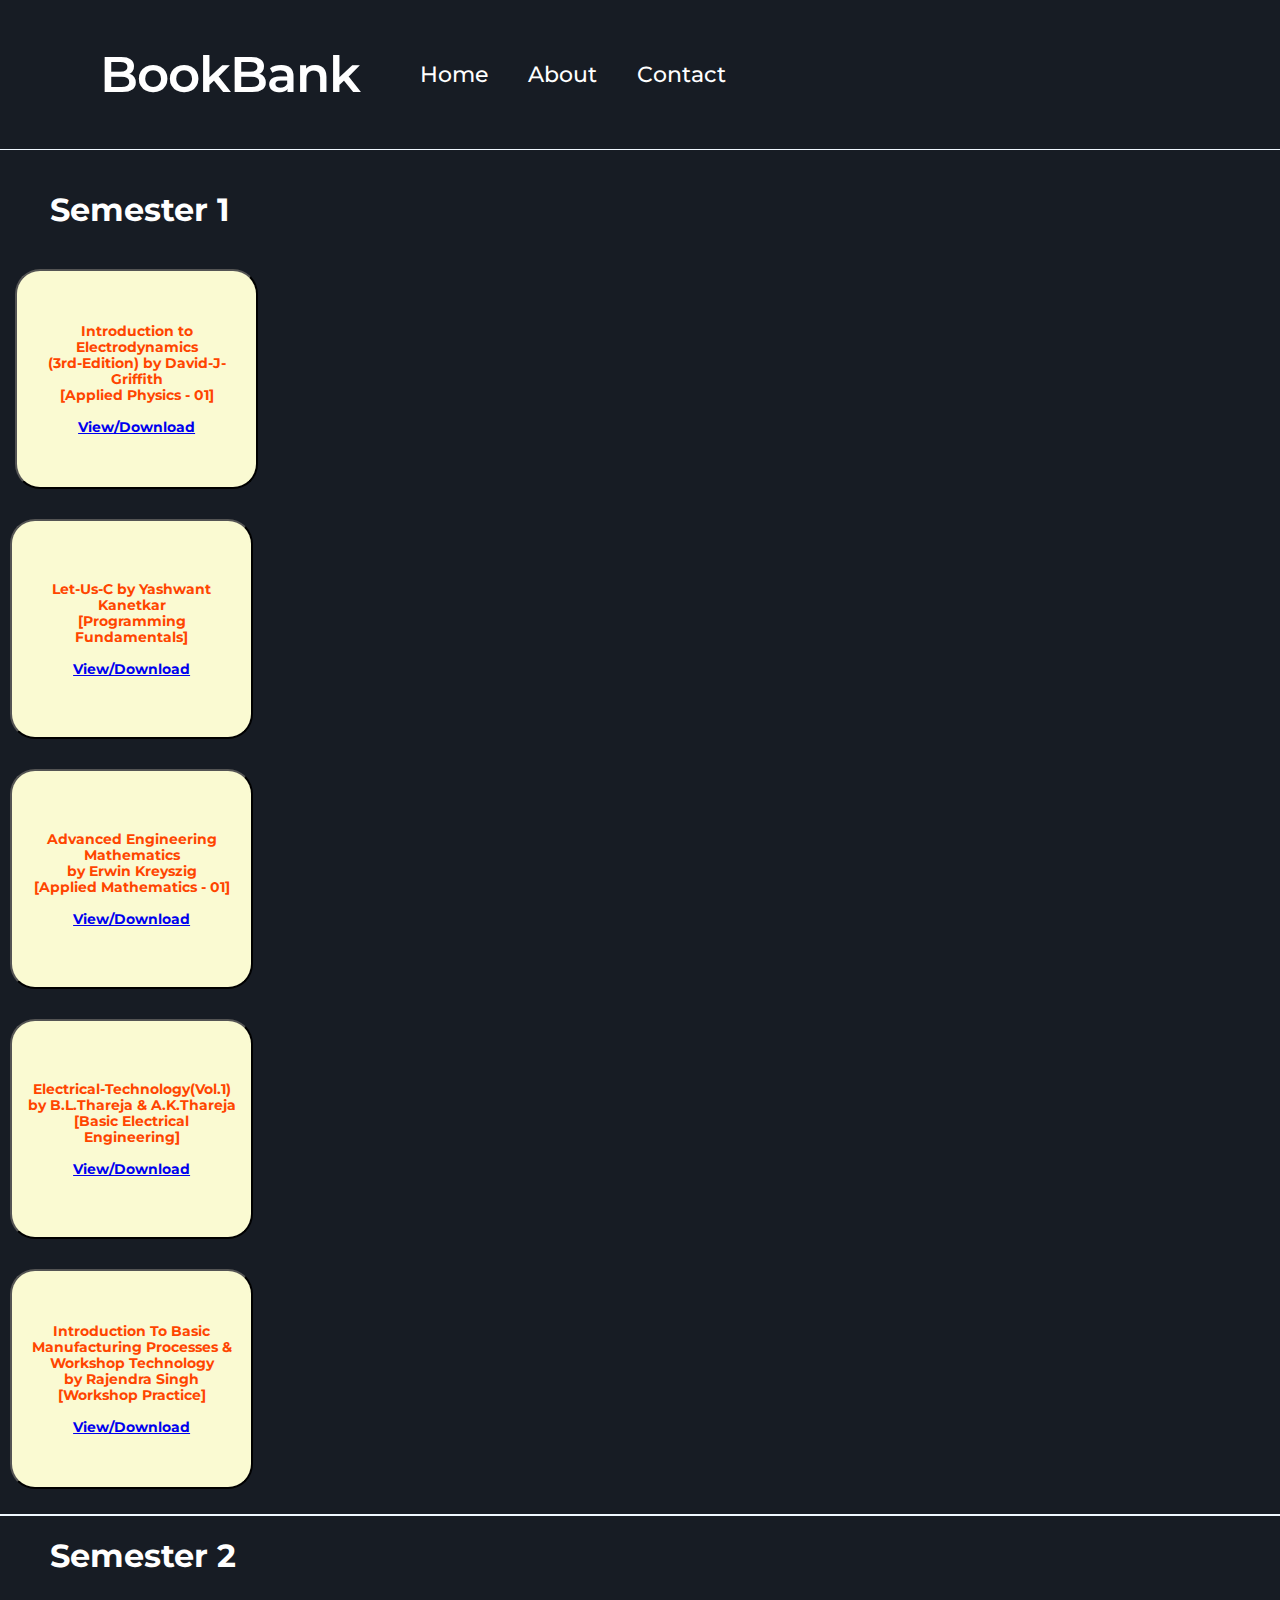
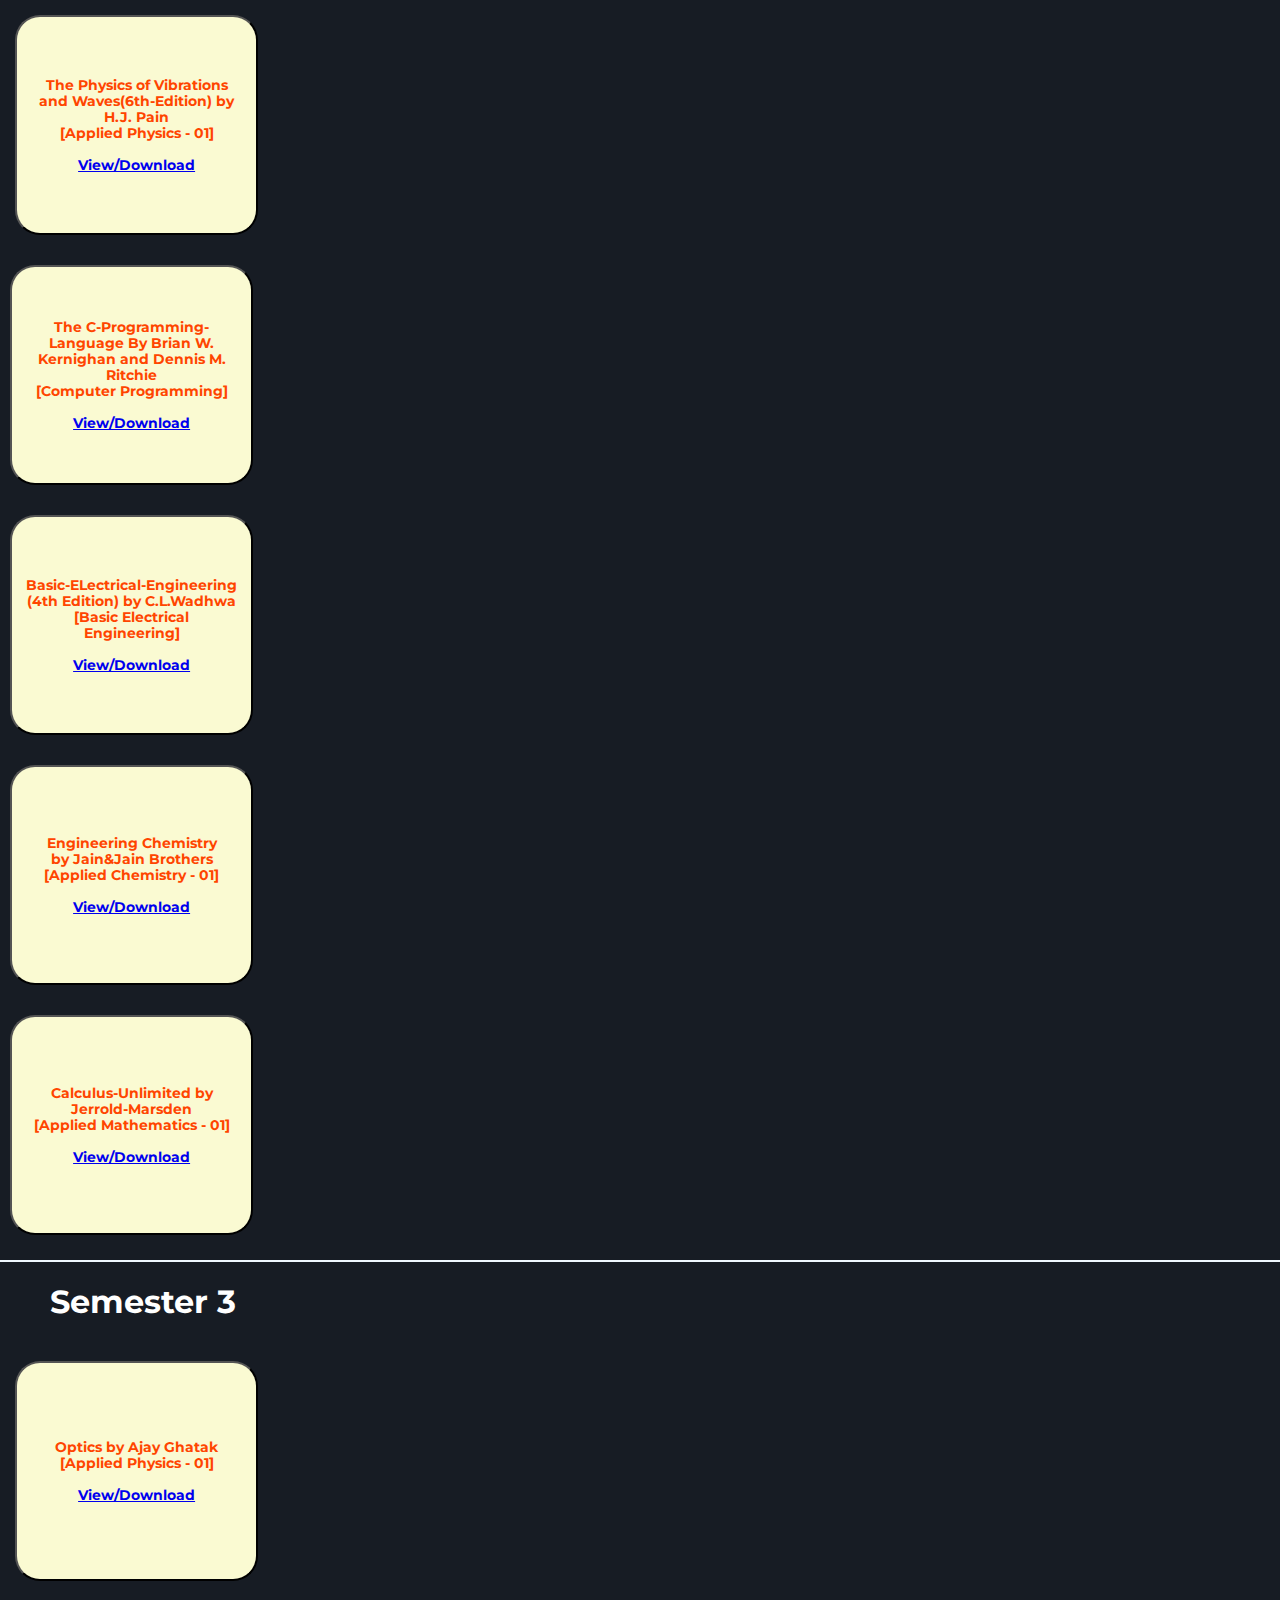
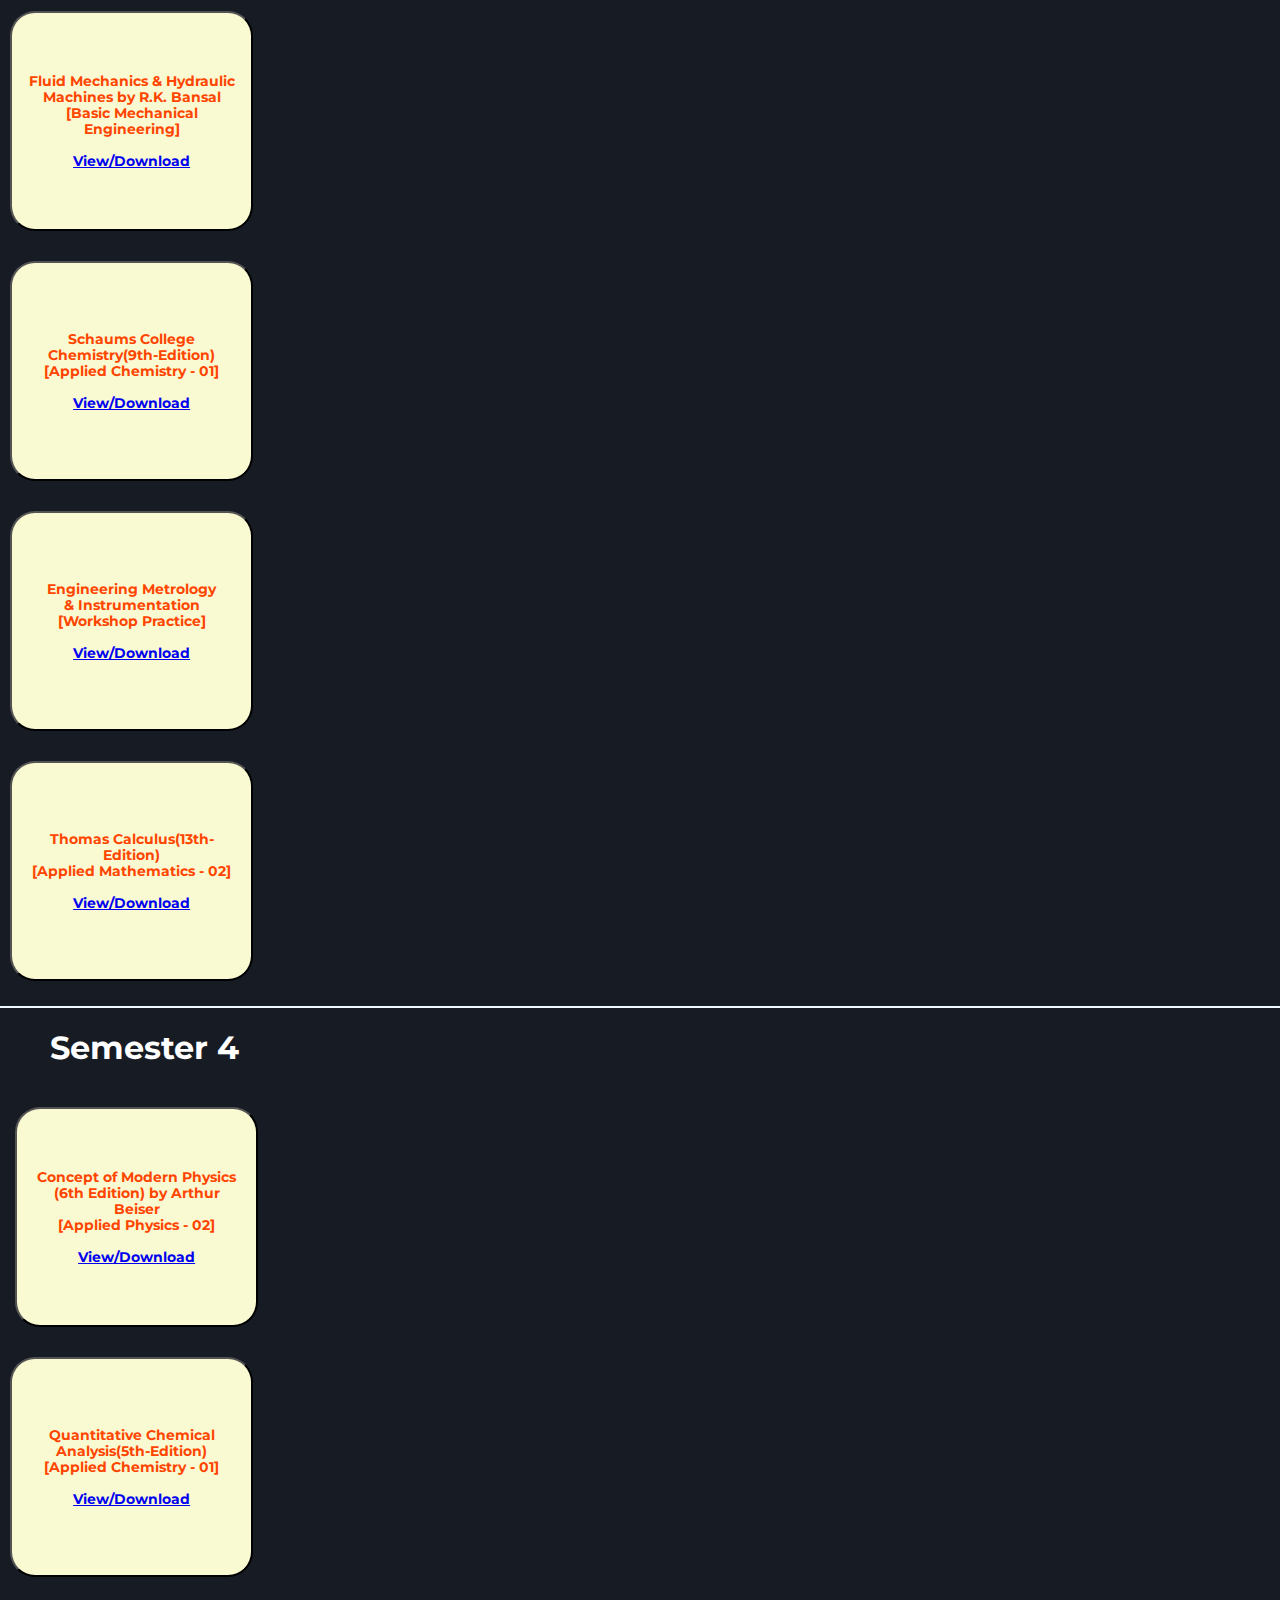
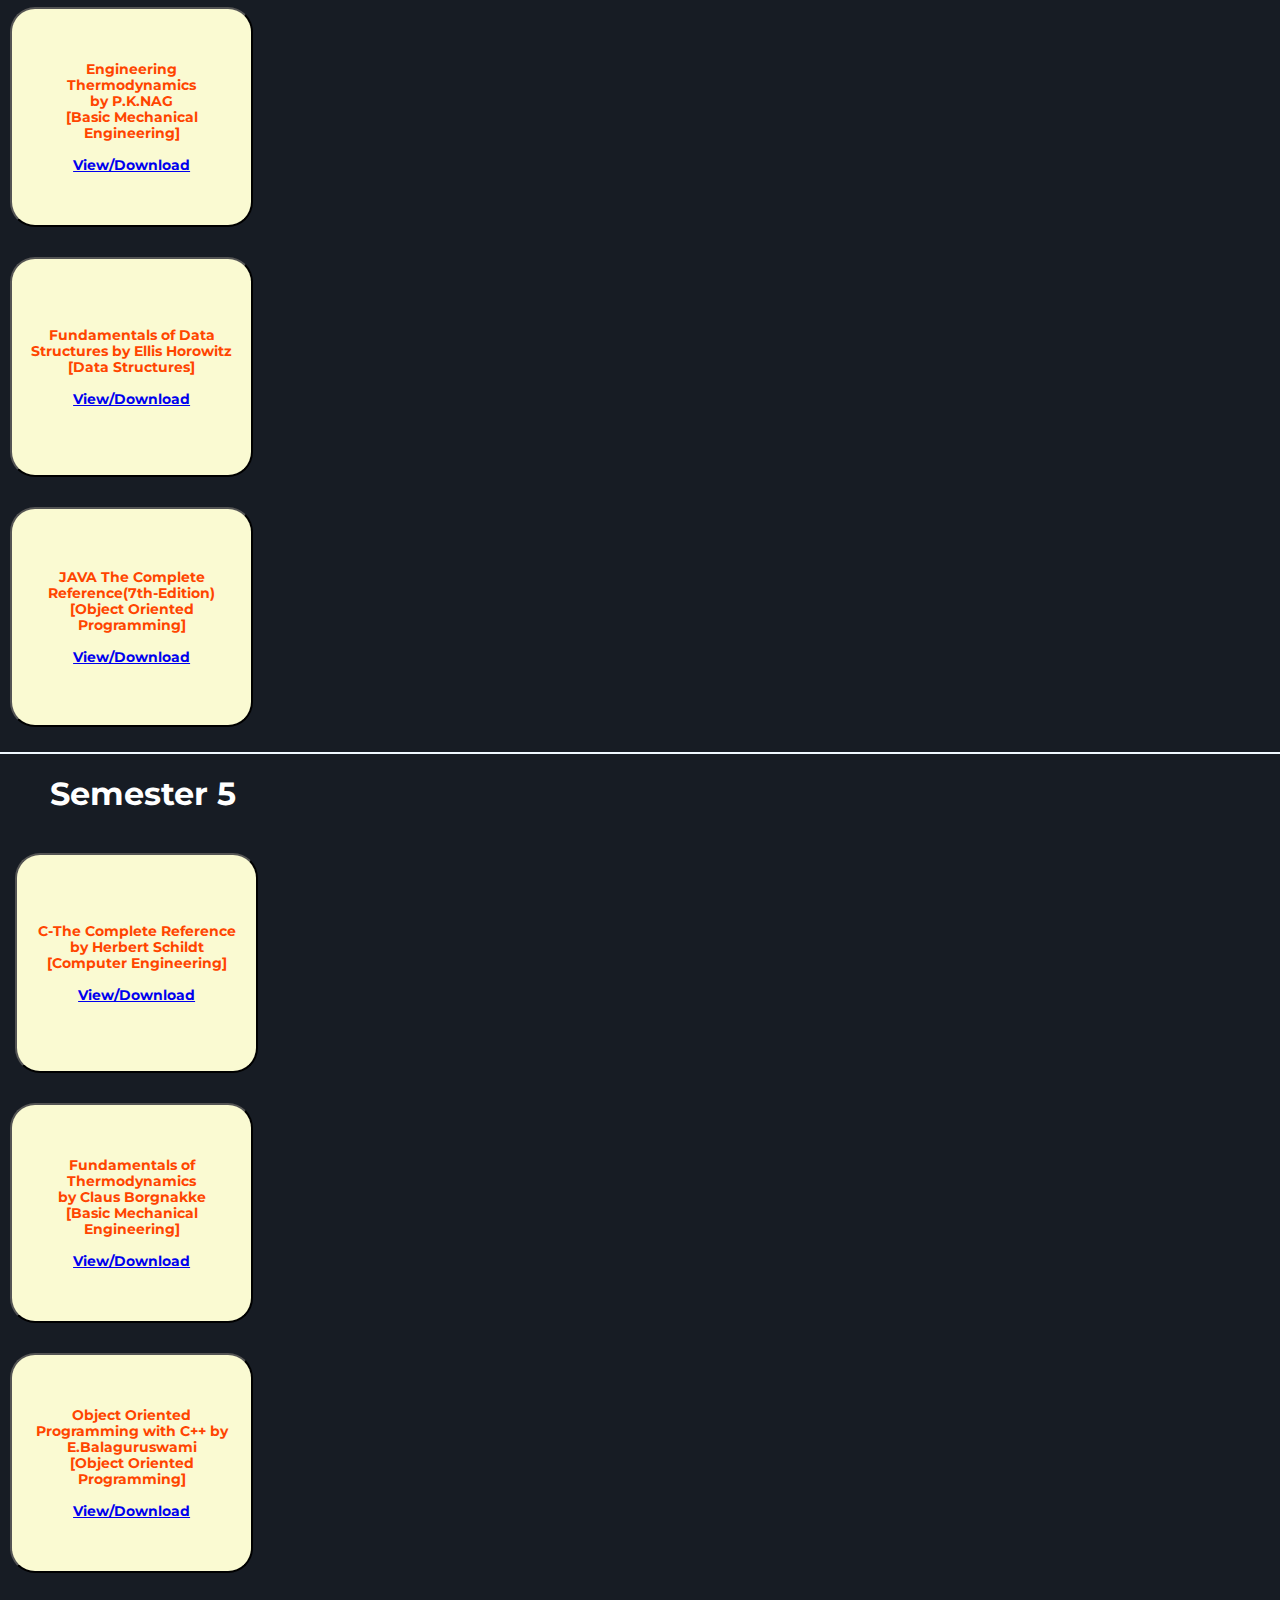
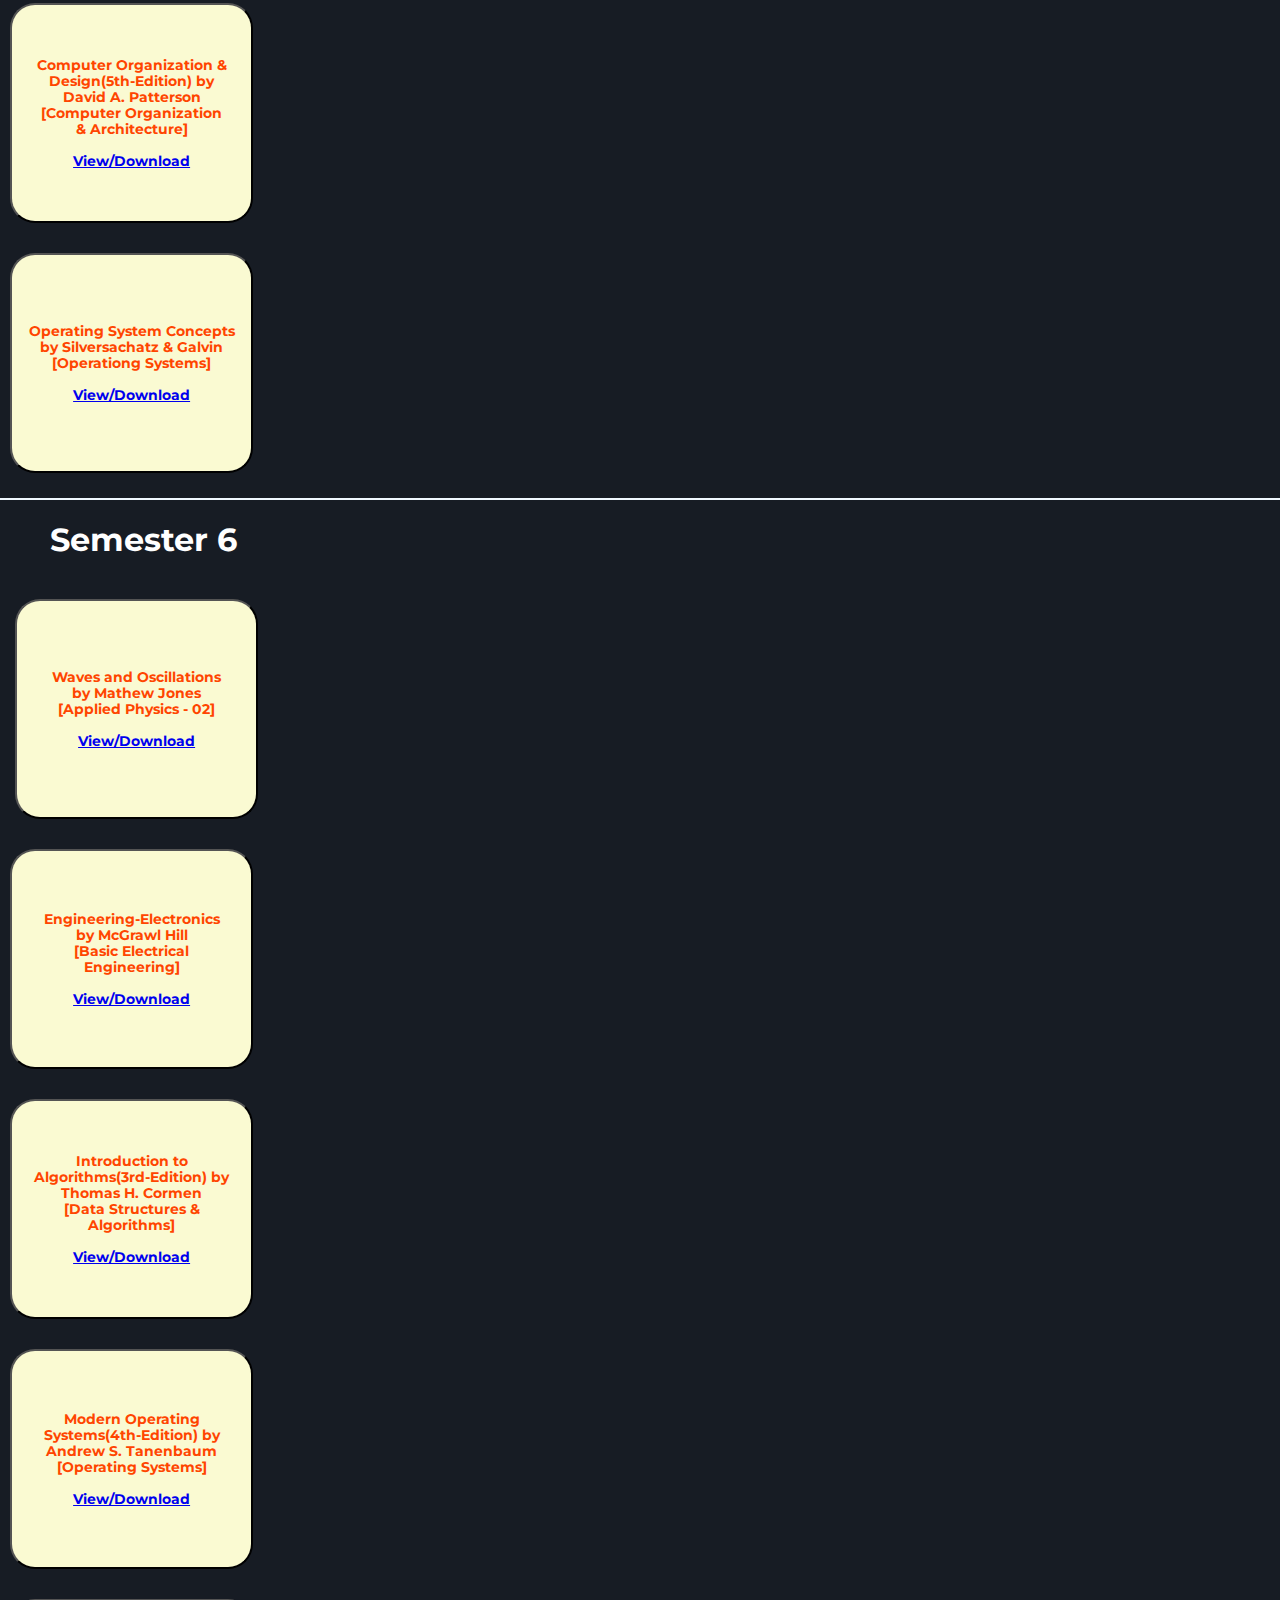
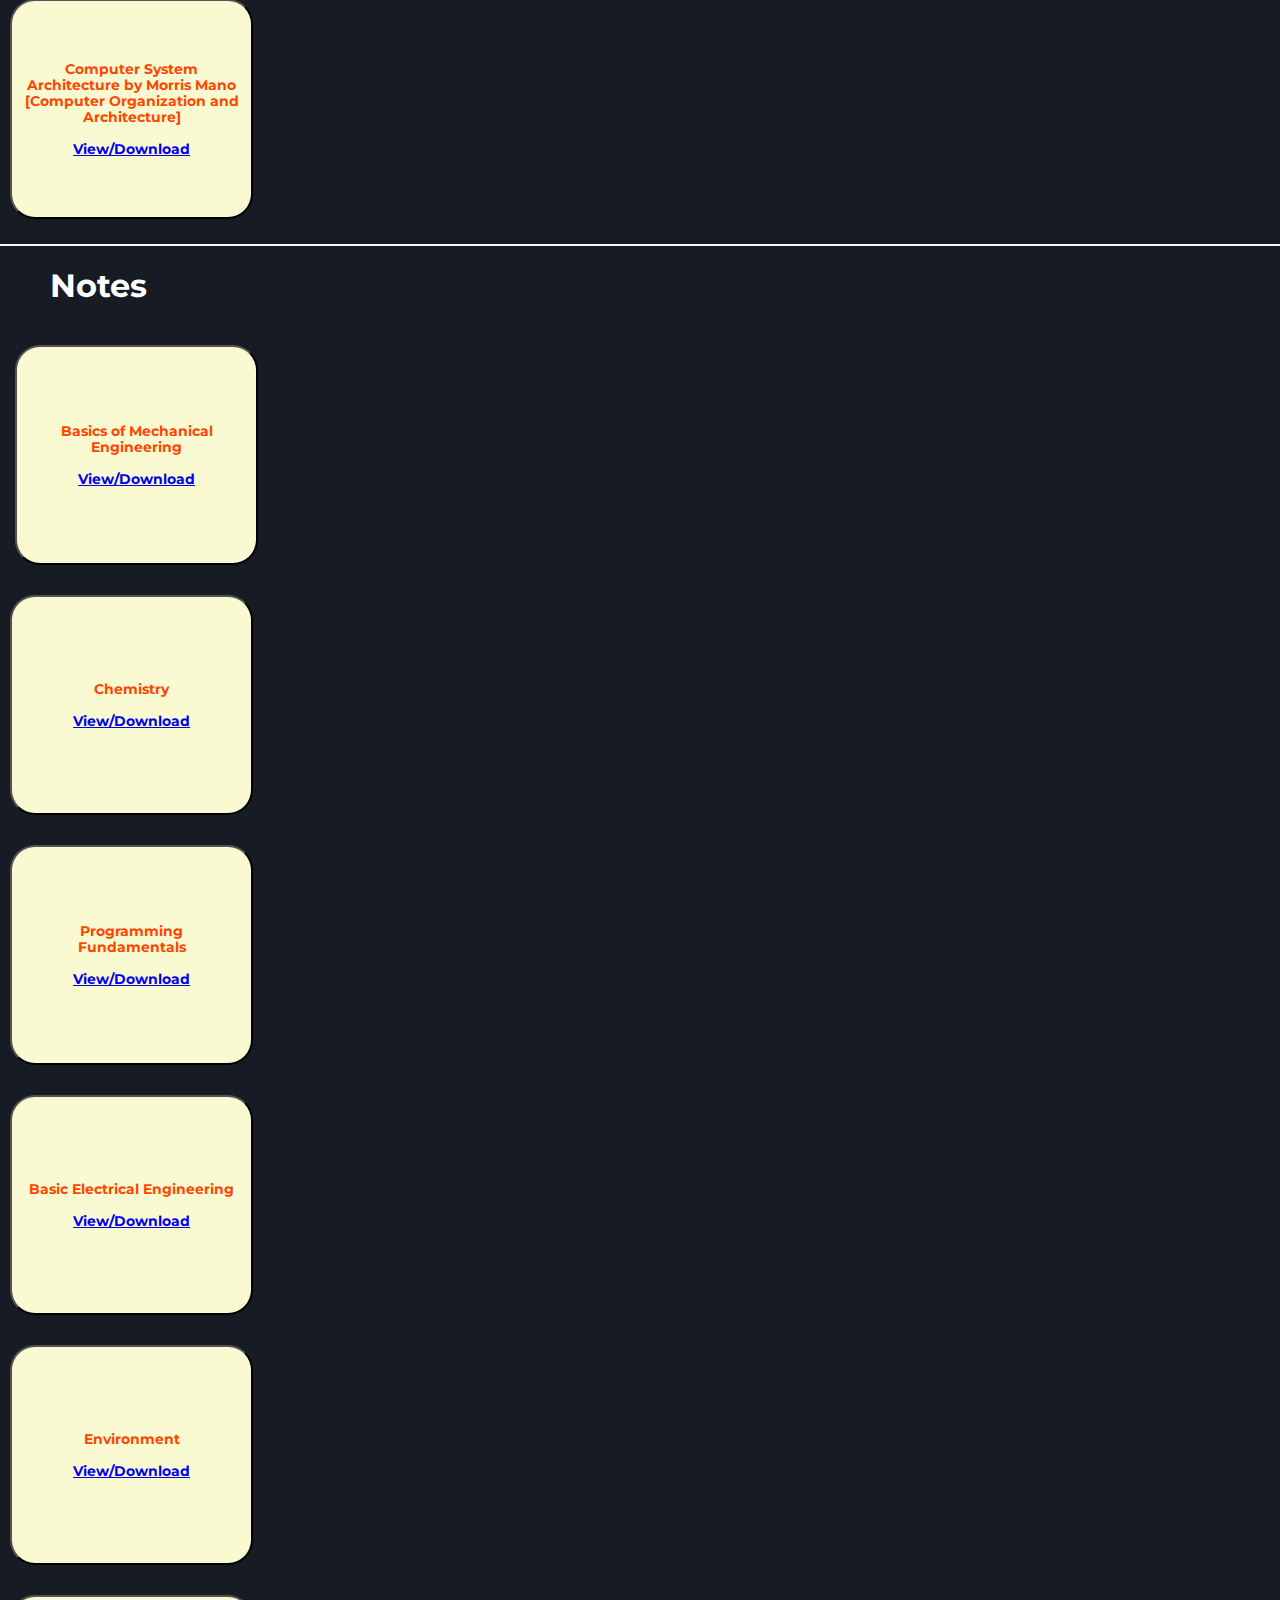
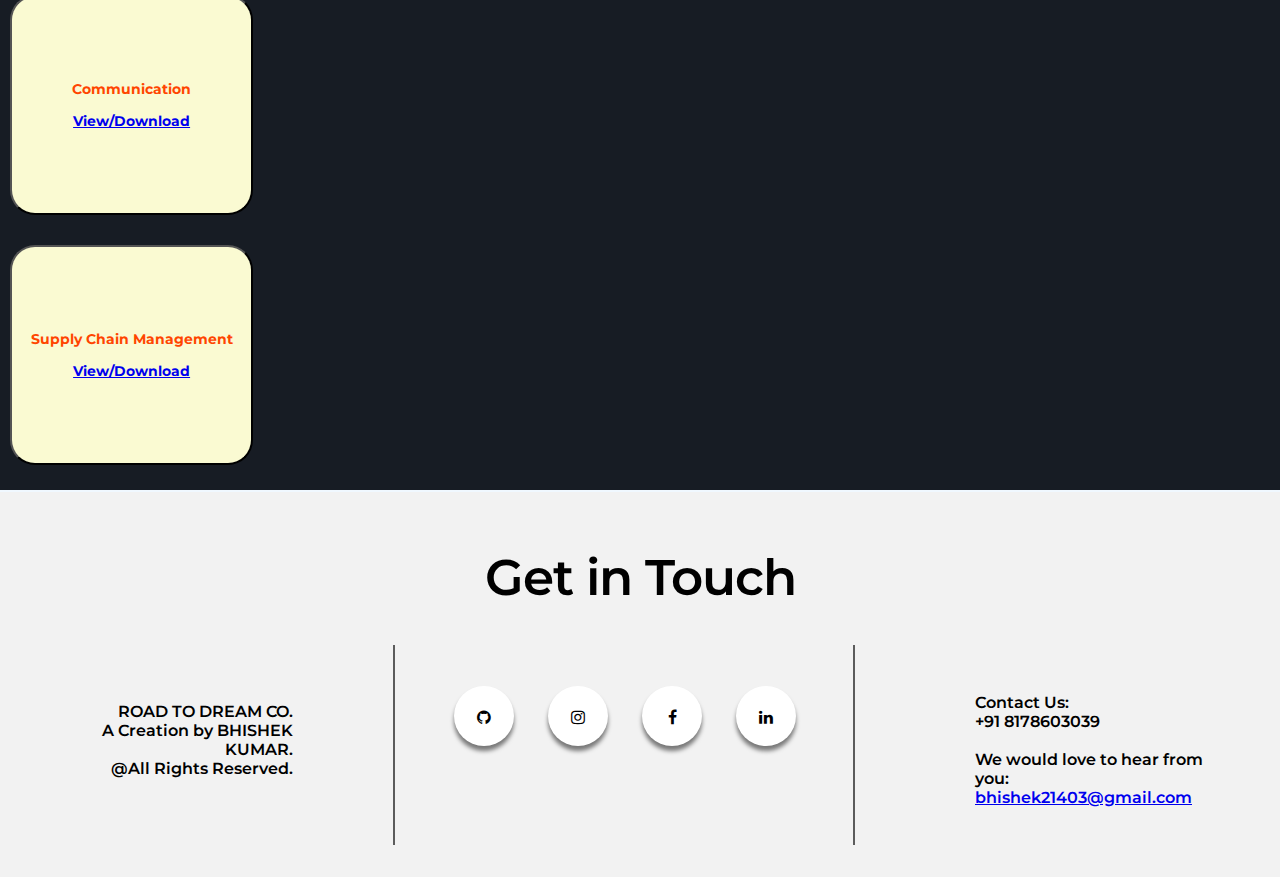
<file: index.html>
<!DOCTYPE html>
<html lang="en">
<head>
    <meta charset="UTF-8">
    <meta http-equiv="X-UA-Compatible" content="IE=edge">
    <meta name="viewport" content="width=device-width, initial-scale=1.0">
    <title>Book Bank</title>
    <link rel="stylesheet" href="css/styles.css">
    <link href="https://cdn.jsdelivr.net/npm/bootstrap@5.0.1/dist/css/bootstrap.min.css" rel="stylesheet" integrity="sha384-+0n0xVW2eSR5OomGNYDnhzAbDsOXxcvSN1TPprVMTNDbiYZCxYbOOl7+AMvyTG2x" crossorigin="anonymous">
    <link rel="stylesheet" href="https://cdnjs.cloudflare.com/ajax/libs/font-awesome/4.7.0/css/font-awesome.min.css">
</head>
<body>
    
    <section class = "colored_section">
      <nav>
        <div class="menu-icon">
           <span class="fa fa-bars"></span>
        </div>
        <div class="logo">
           BookBank
        </div>
        <div class="nav-items">
           <li><a href="#">Home</a></li>
           <li><a href="about.html">About</a></li>
           <li><a href="#bottom">Contact</a></li>
     </nav>
     <div class="container-fluid">
                <div class = "row">
                    <h1 class="maths">Semester 1</h1>
            <div class = "col-sm-1" id="box1"><button id="btn">Introduction to Electrodynamics<br>(3rd-Edition) by David-J-Griffith<br>[Applied Physics - 01]<a href="https://drive.google.com/file/d/1sJRXo337ZQFf8aXxFlsHvin6iVn6Lcho/view?usp=sharing"><br><br>View/Download</a></button></div>
            <div class = "col-sm-1" id="box2"><button id="btn">Let-Us-C by Yashwant Kanetkar<br>[Programming Fundamentals]<a href="https://drive.google.com/file/d/0B2y0Hk5queJBdU9rdlYwZ04xNHc/view?usp=sharing&resourcekey=0-SyhFHhOtL-dI_QArIdatAA"><br><br>View/Download</a></button></div>
            <div class = "col-sm-1" id="box3"><button id="btn">Advanced Engineering Mathematics<br> by Erwin Kreyszig<br>[Applied Mathematics - 01]<a href="https://drive.google.com/file/d/1EhvpIa7faheQAkWSwy0BucRH4hR1PuGy/view?usp=drive_link"><br><br>View/Download</a></button></div>
            <div class = "col-sm-1" id="box4"><button id="btn">Electrical-Technology(Vol.1)<br> by B.L.Thareja & A.K.Thareja<br>[Basic Electrical Engineering]<a href="https://drive.google.com/file/d/1St6RzqSsPd6RNRbkMJsRD_IxKko_8mfb/view?usp=sharing"><br><br>View/Download</a></button></div>   
            <div class = "col-sm-1" id="box5"><button id="btn">Introduction To Basic Manufacturing Processes & Workshop Technology<br> by Rajendra Singh<br>[Workshop Practice]<a href="https://drive.google.com/file/d/1aAzsDC-cNmBYSvxFEyULCrg5iErv7Z5-/view?usp=drive_link"><br><br>View/Download</a></button></div>
            <hr class= "maths">
            <h1 class="physics">Semester 2</h1>
            <div class = "col-sm-1" id="box1"><button id="btn">The Physics of Vibrations and Waves(6th-Edition) by H.J. Pain<br>[Applied Physics - 01]<a href="https://drive.google.com/file/d/1HseX1Rkzy0LUkXXmPzgSSpd3pCRfhweI/view?usp=drive_link"><br><br>View/Download</a></button></div>
            <div class = "col-sm-1" id="box2"><button id="btn">The C-Programming-Language By Brian W. Kernighan and Dennis M. Ritchie<br>[Computer Programming]<a href="https://drive.google.com/file/d/0B2y0Hk5queJBaGZyMUFNbTU4aVk/view?usp=sharing&resourcekey=0-TmSSTHWRCz0kk_jwqnaOGw"><br><br>View/Download</a></button></div>
            <div class = "col-sm-1" id="box3"><button id="btn">Basic-ELectrical-Engineering<br>(4th Edition) by C.L.Wadhwa<br>[Basic Electrical Engineering]<a href="https://drive.google.com/file/d/1mOTBo9ZgmUC29-xvASG5R3-zNBd0f0t-/view?usp=drive_link"><br><br>View/Download</a></button></div>
            <div class = "col-sm-1" id="box4"><button id="btn">Engineering Chemistry<br>by Jain&Jain Brothers<br>[Applied Chemistry - 01]<a href="https://drive.google.com/file/d/0Bzb8Td5Ns09CMmppeEZSd2RMU1E/view?usp=sharing&resourcekey=0-xX0fT2u7uo2CajTB9LJerg"><br><br>View/Download</a></button></div>   
            <div class = "col-sm-1" id="box5"><button id="btn">Calculus-Unlimited by Jerrold-Marsden<br>[Applied Mathematics - 01]<a href="https://drive.google.com/file/d/1TnmsEFG0JVaZy6D8uyR-aqzQ-aC2niJG/view?usp=drive_link"><br><br>View/Download</a></button></div>
            <hr class="physics">
            <h1 class="chemistry">Semester 3</h1>
            <div class = "col-sm-1" id="box1"><button id="btn">Optics by Ajay Ghatak<br>[Applied Physics - 01]<a href="https://drive.google.com/file/d/1V_8JGXRxzkxEbcT2g8852WyfIpMoKytE/view?usp=sharing"><br><br>View/Download</a></button></div>
            <div class = "col-sm-1" id="box2"><button id="btn">Fluid Mechanics & Hydraulic<br> Machines by R.K. Bansal<br>[Basic Mechanical Engineering]<a href="https://drive.google.com/file/d/1r2LmLmQQXw1wD1S2cjFV1bNgrRbYmdFR/view?usp=sharing"><br><br>View/Download</a></button></div>
            <div class = "col-sm-1" id="box3"><button id="btn">Schaums College<br> Chemistry(9th-Edition)<br>[Applied Chemistry - 01]<a href="https://drive.google.com/file/d/1tv6IwkIQ3y8nU1Gtv62jAHHb_USTTB9b/view?usp=drive_link"><br><br>View/Download</a></button></div>
            <div class = "col-sm-1" id="box4"><button id="btn">Engineering Metrology<br> & Instrumentation<br>[Workshop Practice]<a href="https://drive.google.com/file/d/1t61TtFhua4EYk68r8fIIbSxBZkltR1J3/view?usp=drive_link"><br><br>View/Download</a></button></div>   
            <div class = "col-sm-1" id="box5"><button id="btn">Thomas Calculus(13th-Edition)<br>[Applied Mathematics - 02]<a href="https://drive.google.com/file/d/17QK_2pnjrSIa0FmQa9I217E3-jv09AyT/view?usp=drive_link"><br><br>View/Download</a></button></div>
            <hr class="chemistry">
            <h1 class="it">Semester 4</h1>
            <div class = "col-sm-1" id="box1"><button id="btn">Concept of Modern Physics<br>(6th Edition) by Arthur Beiser<br>[Applied Physics - 02]<a href="https://drive.google.com/file/d/1opxpxS0o0mkdbYm8-mGNWIqUzoe__4wH/view?usp=drive_link"><br><br>View/Download</a></button></div>
            <div class = "col-sm-1" id="box2"><button id="btn">Quantitative Chemical<br> Analysis(5th-Edition)<br>[Applied Chemistry - 01]<a href="https://drive.google.com/file/d/18PpS6d8EvFGrWhYIp9U_T59n4DXQXvxX/view?usp=drive_link"><br><br>View/Download</a></button></div>
            <div class = "col-sm-1" id="box3"><button id="btn">Engineering Thermodynamics<br> by P.K.NAG<br>[Basic Mechanical Engineering]<a href="https://drive.google.com/file/d/15A73WsV0fDIQiIfRU1ftp2Sry6paBMnU/view?usp=drive_link"><br><br>View/Download</a></button></div>
            <div class = "col-sm-1" id="box4"><button id="btn">Fundamentals of Data<br> Structures by Ellis Horowitz<br>[Data Structures]<a href="https://drive.google.com/file/d/1W1XDfYWjY7E7P-dmpTyz_QMIAk7YRI_g/view?usp=sharing"><br><br>View/Download</a></button></div>   
            <div class = "col-sm-1" id="box5"><button id="btn">JAVA The Complete<br> Reference(7th-Edition)<br>[Object Oriented Programming]<a href="https://drive.google.com/file/d/1hCKS-b5AJWBWeIcHa_iFFrtGVLk3Szrp/view?usp=sharing"><br><br>View/Download</a></button></div>
            <hr class="it">
            <h1 class="mechanics">Semester 5</h1>
            <div class = "col-sm-1" id="box1"><button id="btn">C-The Complete Reference<br> by Herbert Schildt<br>[Computer Engineering]<a href="https://drive.google.com/file/d/1zbu_tNI8j1GVEu2f6_o_siAlDW8pcPhc/view?usp=drive_link"><br><br>View/Download</a></button></div>
            <div class = "col-sm-1" id="box2"><button id="btn">Fundamentals of Thermodynamics<br> by Claus Borgnakke<br>[Basic Mechanical Engineering]<a href="https://drive.google.com/file/d/1ZbfQNdd32CITtjbU91w3o4L3yCLj6aIe/view?usp=drive_link"><br><br>View/Download</a></button></div>
            <div class = "col-sm-1" id="box3"><button id="btn">Object Oriented Programming with C++ by E.Balaguruswami<br>[Object Oriented Programming]<a href="https://drive.google.com/file/d/1tep_CxoEQc4kuKu7zbZCaetz1_6rgyNb/view?usp=sharing"><br><br>View/Download</a></button></div>
            <div class = "col-sm-1" id="box4"><button id="btn">Computer Organization &<br> Design(5th-Edition) by<br> David A. Patterson<br>[Computer Organization<br>& Architecture]<a href="https://drive.google.com/file/d/1CO0LRJOqr6fzjpaqtXc9hAWa0a2BO3BR/view?usp=sharing"><br><br>View/Download</a></button></div>   
            <div class = "col-sm-1" id="box5"><button id="btn">Operating System Concepts<br> by Silversachatz & Galvin<br>[Operationg Systems]<a href="https://drive.google.com/file/d/1jeOwGYY1Cu9owOxGC9FBOovJTsmCw_la/view?usp=sharing"><br><br>View/Download</a></button></div>
            <hr class="mechanics">
            <h1 class="mp">Semester 6</h1>
            <div class = "col-sm-1" id="box1"><button id="btn">Waves and Oscillations<br> by Mathew Jones<br>[Applied Physics - 02]<a href="https://drive.google.com/file/d/1tgtpvZVdvtYyDOQvw7mdmQlv4yTxhVKl/view?usp=drive_link"><br><br>View/Download</a></button></div>
            <div class = "col-sm-1" id="box2"><button id="btn">Engineering-Electronics<br> by McGrawl Hill<br>[Basic Electrical Engineering]<a href="https://drive.google.com/file/d/1GeGLJqNhwcA72KhbuwuBrIWkWlsHXlRJ/view?usp=drive_link"><br><br>View/Download</a></button></div>
            <div class = "col-sm-1" id="box3"><button id="btn">Introduction to Algorithms(3rd-Edition) by Thomas H. Cormen<br>[Data Structures & Algorithms]<a href="https://drive.google.com/file/d/11uScthV4HM0DP_TVgYkSt6ICJZfLm6tZ/view?usp=sharing"><br><br>View/Download</a></button></div>
            <div class = "col-sm-1" id="box4"><button id="btn">Modern Operating Systems(4th-Edition) by Andrew S. Tanenbaum<br>[Operating Systems]<a href="https://drive.google.com/file/d/1rE6QU8r4puy_VvsDUOCAOAYBfOxTY5vP/view?usp=sharing"><br><br>View/Download</a></button></div>   
            <div class = "col-sm-1" id="box5"><button id="btn">Computer System<br> Architecture by Morris Mano<br>[Computer Organization and Architecture]<a href="https://drive.google.com/file/d/1j_yTtSOZ3vnBs4fdWREU4t3Nc3aIeaYk/view?usp=sharing"><br><br>View/Download</a></button></div>
            <hr class="mp">
            <h1 class="et">Notes</h1>
            <div class = "col-sm-1" id="box1"><button id="btn">Basics of Mechanical Engineering<a href="https://drive.google.com/drive/folders/0Bzb8Td5Ns09CMlNkMjBJdkhVRFU?resourcekey=0-iY09RzlWJnOSTES74Nqwtw&usp=drive_link"><br><br>View/Download</a></button></div>
            <div class = "col-sm-1" id="box2"><button id="btn">Chemistry<a href="https://drive.google.com/drive/folders/0Bzb8Td5Ns09CRk81clpzbXE5a1E?resourcekey=0-KPwBhJB6y_jD97d0Dyzwfg&usp=drive_link"><br><br>View/Download</a></button></div>
            <div class = "col-sm-1" id="box3"><button id="btn">Programming Fundamentals<a href="https://drive.google.com/drive/folders/0Bzb8Td5Ns09CSGl0cVVoWm5HdVU?resourcekey=0--GVgFaOVUifn071TpPqVMg&usp=drive_link"><br><br>View/Download</a></button></div>
            <div class = "col-sm-1" id="box4"><button id="btn">Basic Electrical Engineering<a href="https://drive.google.com/drive/folders/0Bzb8Td5Ns09CaUM2YXdjUUVIOWc?resourcekey=0-x_fyxggNg075P9VYGtUg8Q&usp=drive_link"><br><br>View/Download</a></button></div>   
            <div class = "col-sm-1" id="box5"><button id="btn">Environment<a href="https://drive.google.com/drive/folders/0Bzb8Td5Ns09CdWxleU9TZ2JxSm8?resourcekey=0-UCjauXUiOrV2eAqclCLA2Q&usp=drive_link"><br><br>View/Download</a></button></div>
            <div class = "col-sm-1" id="box5"><button id="btn">Communication<a href="https://drive.google.com/drive/folders/0Bzb8Td5Ns09CZlQxWUxlM0JxUzQ?resourcekey=0-Rd0jMypBBamy10ZP_rROMA&usp=drive_link"><br><br>View/Download</a></button></div>
            <div class = "col-sm-1" id="box5"><button id="btn">Supply Chain Management<a href="https://drive.google.com/drive/folders/1apqSRHciY2euzcEbKHDcSX-ivcz0OxvV?usp=drive_link"><br><br>View/Download</a></button></div>
            <hr class="mp">
        </div>
    </div>
</section>
    <section id="bottom" class="bottom-section">
        <a name = "contact"><div class="logo2"></a>
            Get in Touch
        </div>
        <div class="columns">
        <div class="sub1"> 
            <br><br><br>ROAD TO DREAM CO.<br>
            A Creation by BHISHEK KUMAR.<br>
            @All Rights Reserved.<br><br><br>
        </div>
        <div class="social-menu">
            <br><br>
            <ul>
                <li><a href="https://github.com/Bhishek2143" class="fa fa-github"></a></li>
                <li><a href="https://www.instagram.com/solitary_sapien_7/" class="fa fa-instagram"></a></li>
                <li><a href="https://www.facebook.com/bhis21403/" class="fa fa-facebook"></a></li>
                <li><a href="https://www.linkedin.com/in/bhishek-kumar-958b14208/" class="fa fa-linkedin"></a></li>
            </ul>
            <br><br>
        </div>
        <div class='sub2'>
            <br><br>Contact Us:<br>
            +91 8178603039<br><br>
            We would love to hear from you:<br>
            <a href="mailto:bhishek21403@gmail.com">bhishek21403@gmail.com</a>
            <br><br>
        </div>
        </div>
    </section>

     <script src="https://ajax.googleapis.com/ajax/libs/jquery/3.6.0/jquery.min.js"></script>
     <script src="jscript.js" charset="utf-8"></script>
     <script src="https://cdn.jsdelivr.net/npm/@popperjs/core@2.9.2/dist/umd/popper.min.js" integrity="sha384-IQsoLXl5PILFhosVNubq5LC7Qb9DXgDA9i+tQ8Zj3iwWAwPtgFTxbJ8NT4GN1R8p" crossorigin="anonymous"></script>
     <script src="https://cdn.jsdelivr.net/npm/bootstrap@5.0.1/dist/js/bootstrap.min.js" integrity="sha384-Atwg2Pkwv9vp0ygtn1JAojH0nYbwNJLPhwyoVbhoPwBhjQPR5VtM2+xf0Uwh9KtT" crossorigin="anonymous"></script>

</body>
</html>
</file>
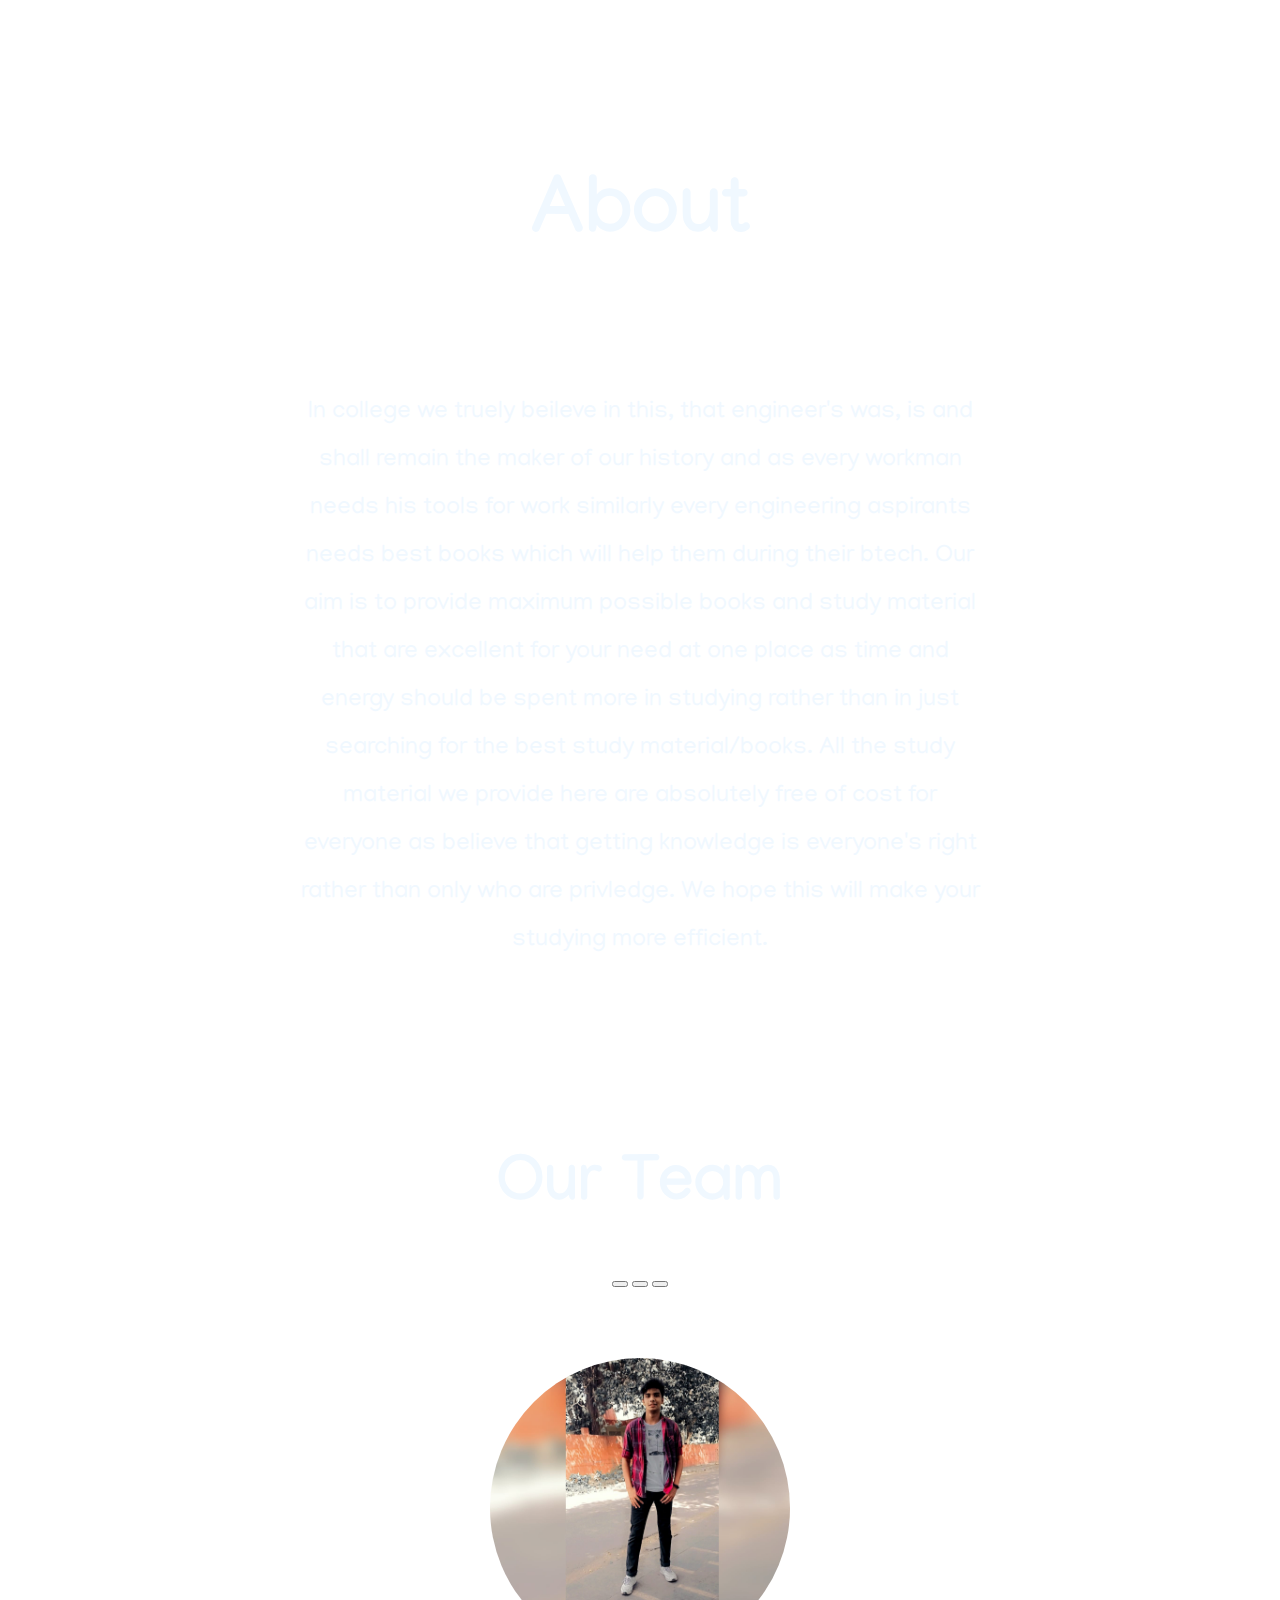
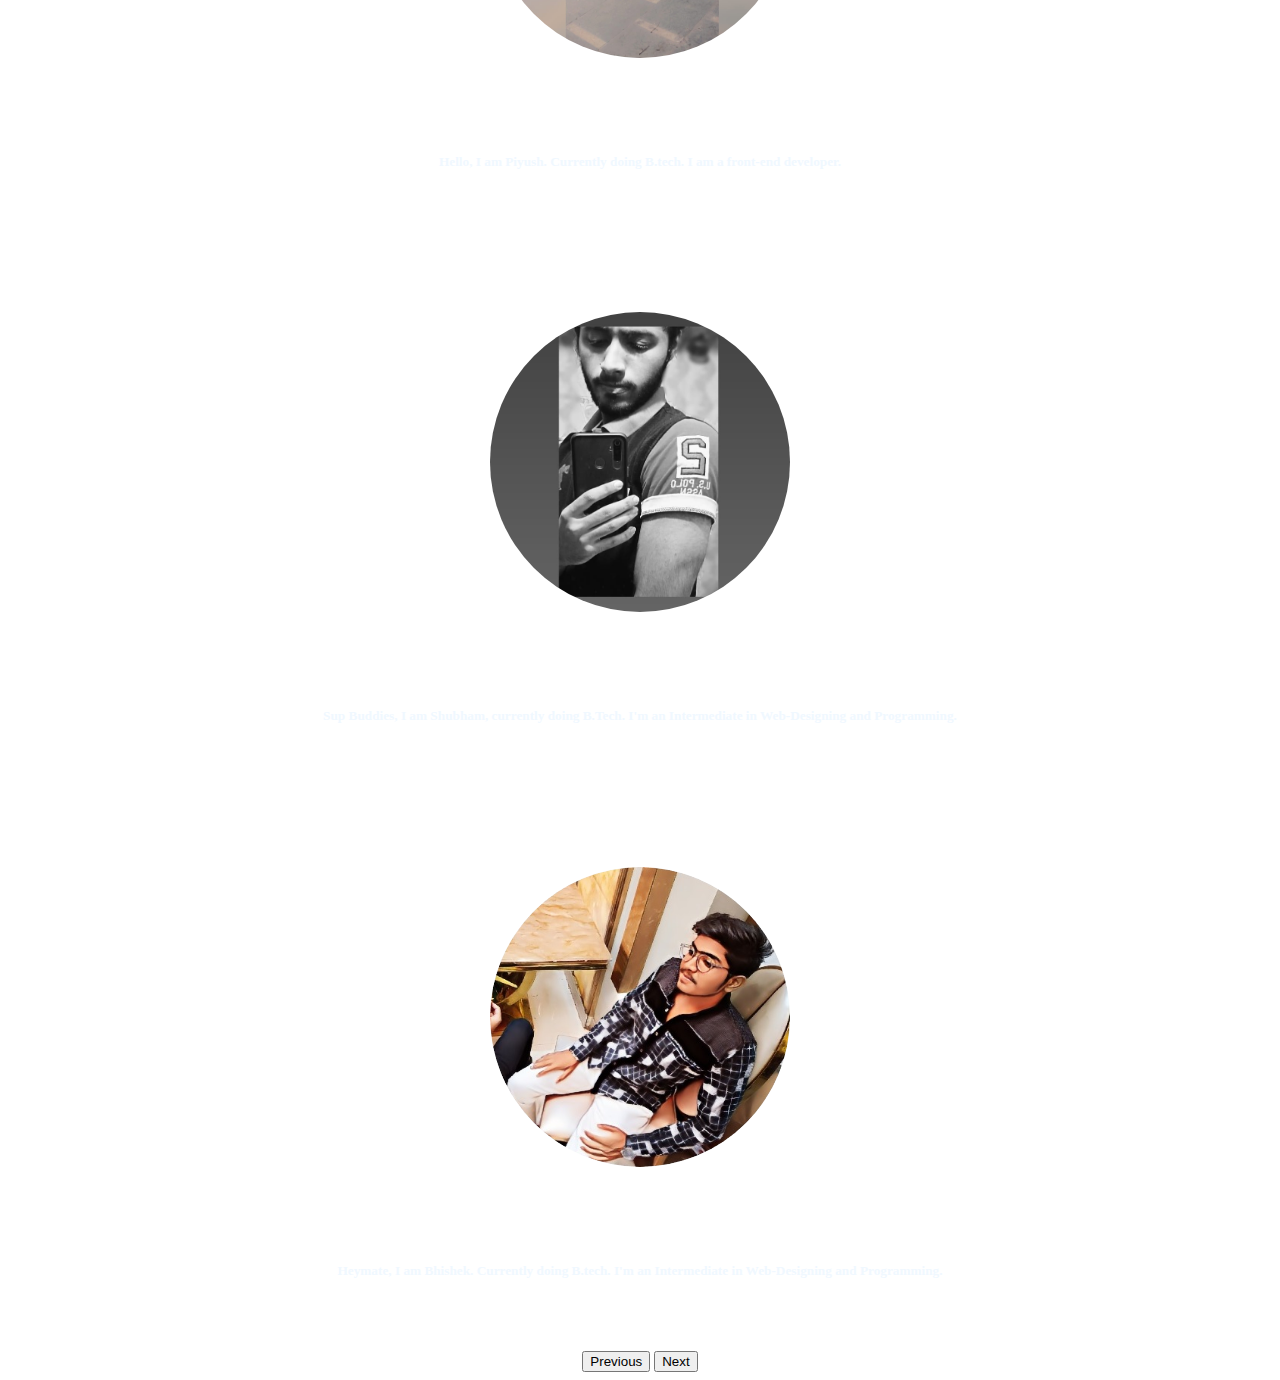
<file: about.html>
<!DOCTYPE html>
<html lang="en">
<head>
    <meta charset="UTF-8">
    <meta http-equiv="X-UA-Compatible" content="IE=edge">
    <meta name="viewport" content="width=device-width, initial-scale=1.0">
    <title>About</title>
    <link rel="stylesheet" href="css/about.css">
    <link rel="preconnect" href="https://fonts.gstatic.com">
    <link href="https://fonts.googleapis.com/css2?family=Manjari:wght@100;400;700&display=swap" rel="stylesheet"> 
    <link href="https://cdn.jsdelivr.net/npm/bootstrap@5.0.1/dist/css/bootstrap.min.css" rel="stylesheet" integrity="sha384-+0n0xVW2eSR5OomGNYDnhzAbDsOXxcvSN1TPprVMTNDbiYZCxYbOOl7+AMvyTG2x" crossorigin="anonymous">
</head>
<body>
  <section class = "about">
    <h1 class="heading1">About </h1>
    <p>In college we truely beileve in this, that engineer's was, is and shall remain the maker of our history 
      and as every workman needs his tools for work similarly every engineering aspirants needs best books which
      will help them during their btech. Our aim is to provide maximum possible books and study material that are
      excellent for your need at one place as time and energy should be spent more in studying rather than in just searching for 
      the best study material/books.
      All the study material we provide here are absolutely free of cost for everyone as believe that 
      getting knowledge is everyone's right rather than only who are privledge.
      We hope this  will make your studying more efficient.</p>
  </section>
    <section class = "our_team">
    <h1 class="heading2">Our Team</h1>
    <div id="carouselExampleIndicators" class="carousel slide" data-bs-ride="carousel">
        <div class="carousel-indicators">
          <button type="button" data-bs-target="#carouselExampleIndicators" data-bs-slide-to="0" class="active" aria-current="true" aria-label="Slide 1"></button>
          <button type="button" data-bs-target="#carouselExampleIndicators" data-bs-slide-to="1" aria-label="Slide 2"></button>
          <button type="button" data-bs-target="#carouselExampleIndicators" data-bs-slide-to="2" aria-label="Slide 3"></button>
        </div>
        <div class="carousel-inner">
          <div class="carousel-item active">
            <img class="rinku" src="images/rinku.jpeg" alt="Piyush">
            <h5>Hello, I am Piyush. Currently doing B.tech. I am a front-end developer.</h5>
          </div>
          <div class="carousel-item">
            <img src="images/shubham.jpg" class="shubham" alt="Shubham">
            <h5>Sup Buddies, I am Shubham, currently doing B.Tech. I'm an Intermediate in Web-Designing and Programming. </h5>
          </div>
          <div class="carousel-item">
            <img src="images/bhishek.jpg" class="bhishek" alt="Bhishek">
            <h5>Heymate, I am Bhishek. Currently doing B.tech. I'm an Intermediate in Web-Designing and Programming.</h5>
          </div>
        </div>
        <button class="carousel-control-prev" type="button" data-bs-target="#carouselExampleIndicators" data-bs-slide="prev">
          <span class="carousel-control-prev-icon" aria-hidden="true"></span>
          <span class="visually-hidden">Previous</span>
        </button>
        <button class="carousel-control-next" type="button" data-bs-target="#carouselExampleIndicators" data-bs-slide="next">
          <span class="carousel-control-next-icon" aria-hidden="true"></span>
          <span class="visually-hidden">Next</span>
        </button>
      </div>
    </section>

    <script src="https://cdn.jsdelivr.net/npm/@popperjs/core@2.9.2/dist/umd/popper.min.js" integrity="sha384-IQsoLXl5PILFhosVNubq5LC7Qb9DXgDA9i+tQ8Zj3iwWAwPtgFTxbJ8NT4GN1R8p" crossorigin="anonymous"></script>
<script src="https://cdn.jsdelivr.net/npm/bootstrap@5.0.1/dist/js/bootstrap.min.js" integrity="sha384-Atwg2Pkwv9vp0ygtn1JAojH0nYbwNJLPhwyoVbhoPwBhjQPR5VtM2+xf0Uwh9KtT" crossorigin="anonymous"></script>
</body>
</html>
</file>
<file: css/styles.css>
@import url('https://fonts.googleapis.com/css?family=Montserrat:400,500,600,700&display=swap');
*{
margin: 0;
padding: 0;
outline: none;
box-sizing: border-box;
font-family: 'Montserrat', sans-serif;
}
body{
background: #f2f2f2;
}
.colored_section {
  background-color: #171c24;
}
nav{
background: #171c24;
display: flex;
flex-wrap: wrap;
align-items: center;
justify-content: space-between;
height: 150px;
padding: 0 100px;
border-bottom: 1px solid aliceblue;
}
nav .logo{
color: #fff;
font-size: 50px;
font-weight: 600;
letter-spacing: -1px;
}
nav .nav-items{
display: flex;
flex: 1;
padding: 0 0 0 40px;
}
nav .nav-items li{
list-style: none;
padding: 0 20px;
}
nav .nav-items li a{
color: #fff;
font-size: 22px;
font-weight: 500;
text-decoration: none;
}
nav .nav-items li a:hover{
color: powderblue;
}
nav form{
display: flex;
height: 50px;
padding: 2px;
background: #1e232b;
min-width: 20%!important;
border-radius: 5px;
border: 2px solid rgba(233, 224, 224, 0.2);
}
nav form .search-data{
width: 100%;
height: 100%;
padding: 0 10px;
color: #fff;
font-size: 17px;
border: none;
font-weight: 500;
background: none;
}
nav form button{
padding: 0 17px;
color: #fff;
font-size: 17px;
background: #f3f1f1;
border: none;
border-radius: 3px;
cursor: pointer;
}
nav form button:hover{
background: #bdbcbb;
}
nav .menu-icon,
nav .cancel-icon,
nav .search-icon{
width: 50px;
text-align: center;
margin: 0 50px;
font-size: 20px;
color: #fff;
cursor: pointer;
display: none;
}

nav .menu-icon span,
nav .cancel-icon,
nav .search-icon{
display: none;
}
@media (max-width: 1245px) {
nav{
  padding: 0 50px;
}
}
@media (max-width: 1140px){
nav{
  padding: 0px;
}
nav .logo{
  flex: 2;
  text-align: center;
}
nav .nav-items{
  position: fixed;
  z-index: 99;
  top: 70px;
  width: 100%;
  left: -100%;
  height: 100%;
  padding: 10px 50px 0 50px;
  text-align: center;
  background: #14181f;
  display: inline-block;
  transition: left 0.3s ease;
}
nav .nav-items.active{
  left: 0px;
}
nav .nav-items li{
  line-height: 40px;
  margin: 30px 0;
}
nav .nav-items li a{
  font-size: 20px;
}
nav form{
  position: absolute;
  top: 80px;
  right: 50px;
  opacity: 0;
  pointer-events: none;
  transition: top 0.3s ease, opacity 0.1s ease;
}
nav form.active{
  top: 95px;
  opacity: 1;
  pointer-events: auto;
}
nav form:before{
  position: absolute;
  content: "";
  top: -13px;
  right: 0px;
  width: 0;
  height: 0;
  z-index: -1;
  border: 10px solid transparent;
  border-bottom-color: #1e232b;
  margin: -20px 0 0;
}
nav form:after{
  position: absolute;
  content: '';
  height: 60px;
  padding: 2px;
  background: #1e232b;
  border-radius: 2px;
  min-width: calc(100% + 20px);
  z-index: -2;
  left: 50%;
  top: 50%;
  transform: translate(-50%, -50%);
}
nav .menu-icon{
  display: block;
}
nav .search-icon,
nav .menu-icon span{
  display: block;
}
nav .menu-icon span.hide,
nav .search-icon.hide{
  display: none;
}
nav .cancel-icon.show{
  display: block;
}
}
.space{
margin: 10px 0;
}
nav .logo.space{
color: rgb(255, 255, 255);
padding: 0 5px 0 0;
}
@media (max-width: 980px){
nav .menu-icon,
nav .cancel-icon,
nav .search-icon{
  margin: 0 20px;
}
nav form{
  right: 30px;
}
}
@media (max-width: 350px){
nav .menu-icon,
nav .cancel-icon,
nav .search-icon{
  margin: 0 10px;
  font-size: 16px;
}
}

#box1
{
  width:19vw;
height:220px;
margin: 30px 0 25px 15px;
border-radius:25px;
}
#box2
{
  width:19vw;
height:220px;
margin: 30px 0 25px 10px;
border-radius:25px;
}
#box3
{
  width:19vw;
height:220px;
margin: 30px 0 25px 10px;
border-radius:25px;
}
#box4
{
  width:19vw;
height:220px;
margin: 30px 0 25px 10px;
border-radius:25px;
}

#box5
{
  width:19vw;
height:220px;
margin: 30px 0 25px 10px;
border-radius:25px;
}

#btn
{
width:100%;
height:100%;
border-radius:25px;
background-color: lightgoldenrodyellow;
padding: 0% 5% 0 5%;
color: orangered;
font-weight: bold;
font-size: 85%;
cursor: pointer;
display: inline-block;
position: relative;
transition: 0.5s;
}

#btn:hover {
  background-color: lightskyblue;
}

#btn span:after {
  content: '\00bb';
  position: absolute;
  opacity: 0;
  top: 0;
  transition: 0.5s;
}

#btn:hover span {
  padding-right: 25px;
}

#btn:hover span:after {
  opacity: 1;
  right: 0;
}

.logo2{
  color: black;
  font-size: 50px;
  font-weight: 600;
  letter-spacing: -1px;
  text-align:center;
  padding-top:30px;
  padding-bottom:30px;
  }
  .sub1
  {
  flex:1;
  margin:2px;
  transition:0.3s;
  float: left;
  width:38%;
  margin-left:0;
  height:200px;
  font-size: 16px;
  font-weight: 600;
  border-right: rgb(92, 92, 92) 2px solid;
  padding-right:100px;
  text-align: right;
  }

.social-menu ul{
left:50%;
width:30%;
padding-left:40px;
padding-right:40px;
display:flex;
} 
.social-menu ul li{
list-style:none;
margin:0 15px;
}


.fa {
  padding: 22.5px;
  font-size: 30px;
  width: 50px;
  text-align: center;
  text-decoration: none;
  margin: 5px 2px;
}

.fa-facebook {
  color:#000;
}


.fa-github {
  color:#000;
}


.fa-linkedin {
  color:#000;
}

.fa-instagram {
  color: #000;;
}

.social-menu ul li a{
position:relative;
width:60px;
height:60px;
display:block;
border-radius:50%;
background-color:#fff;
transition:.6s;
box-shadow:0 5px 4px rgba(0,0,0,.5);
}
.social-menu ul li a:hover{
transform: translate(0, -10px);
}
.social-menu ul li:nth-child(3) a:hover {
background-color: #3b5999;
}
.social-menu ul li:nth-child(1) a:hover {
background-color: #171c24;
}
.social-menu ul li:nth-child(2) a:hover {
background-color: #e4405f;
} 
.social-menu ul li:nth-child(4) a:hover {
    background-color: #0077B5;
}
  .sub2{
    flex:1;
  margin:2px;
  padding:10px;
  transition:0.3s;
  margin-left:0;
      float: right;
      width:38%;
      height:200px;
      font-size: 16px;
      font-weight: 600;
      padding-left:120px;
      border-left: rgb(92, 92, 92) 2px solid;
  }
  .bottom-section{
    padding:5px;
    max-width:1500px;
    width:95%;
    margin:20px auto;
  }
  .columns{
    display:flex;
    flex-flow:row wrap;
    justify-content: center;
    margin:5px 0;
  }
  @media screen and (max-width:960px)
  {
    .columns .sub1 .social-menu .sub2{
      margin-bottom:5px;
      flex-basis:40%;
    }
    .columns .sub2{
      margin:0;
    }
    .columns .social-menu{
      margin-right:0;
      flex-basis:100%
    }
  }
  @media screen and (max-width:960px)
  {
    .columns .sub1 .social-menu .sub2{
      flex-basis:100%;
      margin:0 0 5px 0;
    }
  }

  h1.maths {
    color: #fff;
    padding-left: 50px;
    padding-bottom: 10px;
    padding-top: 40px;
  }

  h1.physics {
    color: #fff;
    padding-left: 50px;
    padding-bottom: 10px;
    padding-top: 20px;
  }

  h1.chemistry {
    color: #fff;
    padding-left: 50px;
    padding-bottom: 10px;
    padding-top: 20px;
  }

  h1.it {
    color: #fff;
    padding-left: 50px;
    padding-bottom: 10px;
    padding-top: 20px;
  }

  h1.mechanics {
    color: #fff;
    padding-left: 50px;
    padding-bottom: 10px;
    padding-top: 20px;
  }

  h1.et {
    color: #fff;
    padding-left: 50px;
    padding-bottom: 10px;
    padding-top: 20px;
  }

  h1.mp {
    color: #fff;
    padding-left: 50px;
    padding-bottom: 10px;
    padding-top: 20px;
  }

  hr.maths {
    border: 1px solid aliceblue;
  }

  hr.mechanics {
    border: 1px solid aliceblue;
  }

  hr.physics {
    border: 1px solid aliceblue;
  }

  hr.chemistry {
    border: 1px solid aliceblue;
  }

  hr.it {
    border: 1px solid aliceblue;
  }

  hr.mp {
    border: 1px solid aliceblue;
  }

  hr.et {
    border: 1px solid aliceblue;
  }
</file>
<file: css/about.css>
body {
    text-align: center;
    background-image: url(https://coolbackgrounds.io/images/backgrounds/index/compute-ea4c57a4.png);
}

p {
    font-family: 'Manjari', sans-serif;
    font-size: 1.5rem;
    line-height: 2;
    padding-bottom: 70px;
}

h1.heading1 {
    font-family: 'Manjari', sans-serif;
    font-size: 5rem;
    padding-top: 100px;
    padding-bottom: 70px;
    font-weight: bold;
}

h1.heading2 {
    font-family: 'Manjari', sans-serif;
    font-size: 4rem;
    padding-top: 40px;
}


.about {
    padding: 10px 100px;
    margin-left: 15%;
    margin-right: 15%;
    color: aliceblue;
}

.our_team {
    color: aliceblue;
}


.rinku {
    width: 300px;
    height: 300px;
    border-radius: 100%;
    margin: 70px 0;
}

.shubham{
    width: 300px;
    height: 300px;
    border-radius: 100%;
    margin: 70px 0;
}

.bhishek{
    width: 300px;
    height: 300px;
    border-radius: 100%;
    margin: 70px 0;
}


h5 {
padding-bottom: 50px;
}
</file>
